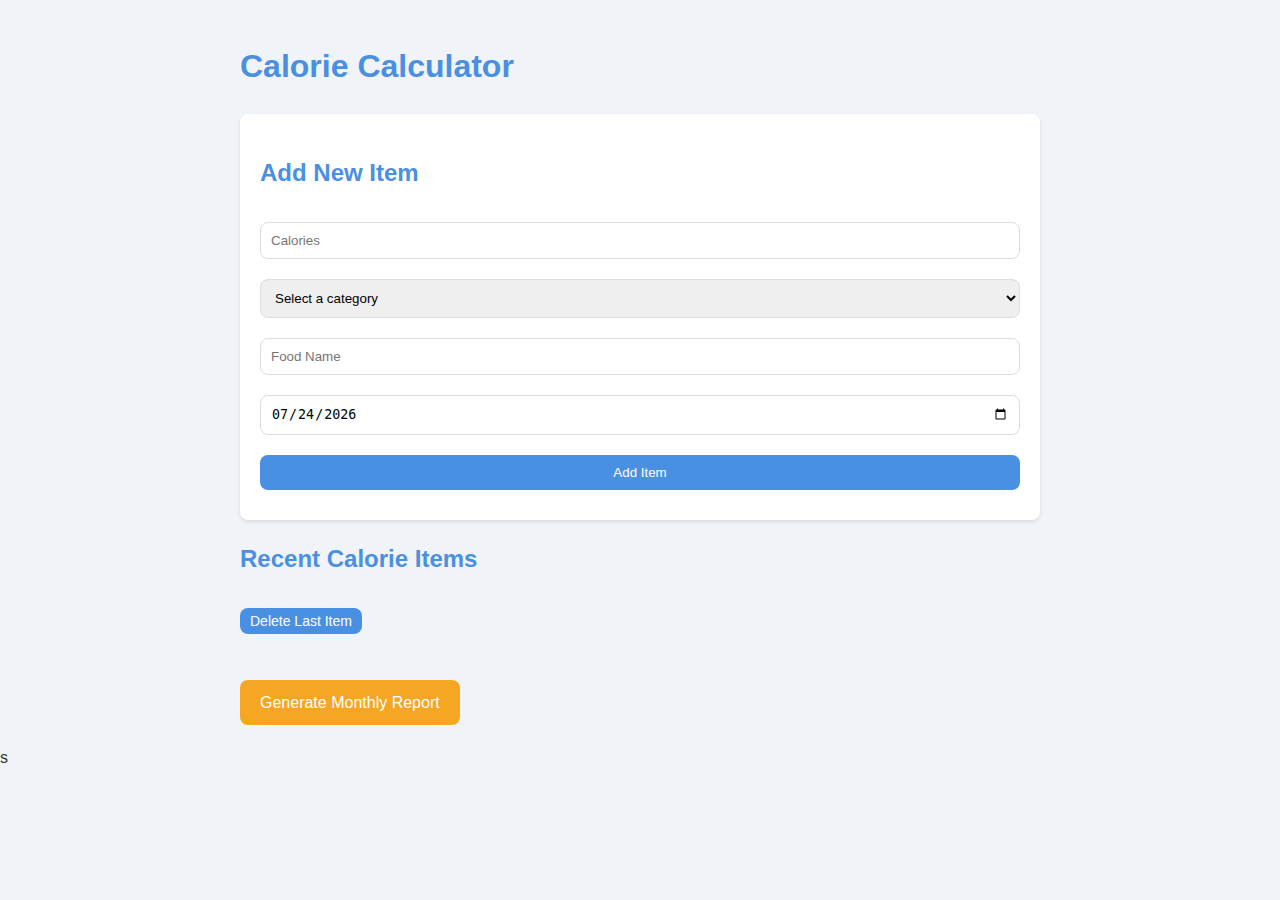
<file: index.html>
<!DOCTYPE html>
<html lang="en">
<head>
    <meta charset="UTF-8">
    <meta name="viewport" content="width=device-width, initial-scale=1.0">
    <title>Calorie Calculator</title>
    <link rel="stylesheet" href="styles.css">
</head>
<body>
    <!-- Developer: Sharon Salman, ID: 206919979, Developer: Ido Michael Bernea , ID: 316315837 --> 

    <div class="container">
        <h1>Calorie Calculator</h1>

        <form id="addCalorieForm">
            <h2>Add New Item</h2>
            <input type="number" id="calories" placeholder="Calories" required>
            <select id="category" required>
                <option value="">Select a category</option>
                <option value="BREAKFAST">Breakfast</option>
                <option value="LUNCH">Lunch</option>
                <option value="DINNER">Dinner</option>
                <option value="OTHER">Other</option>
            </select>
            <input type="text" id="description" placeholder="Food Name" required>
            
            <input type="date" id="date" required>
            <button type="submit">Add Item</button>
        </form>

        <h2>Recent Calorie Items</h2>
        <button type="button" id="deleteLastItem">Delete Last Item</button>
        <ul id="calorieList"></ul>

        <a href="report.html" class="report-link">Generate Monthly Report</a>
        

    </div>

    <script type="module" src="app.js"></script>
</body>
</html>s
</file>
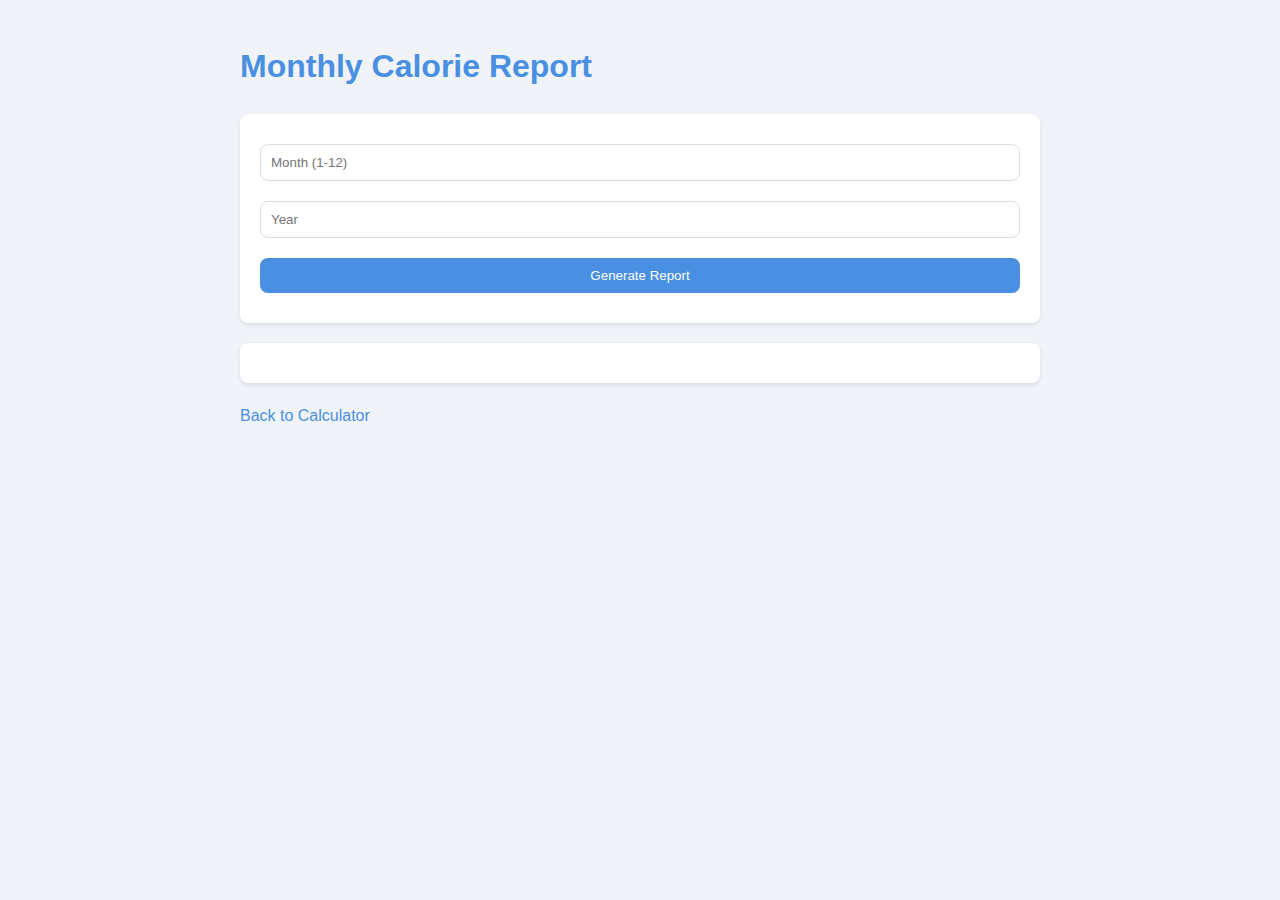
<file: report.html>
<!DOCTYPE html>
<html lang="en">
<head>
    <meta charset="UTF-8">
    <meta name="viewport" content="width=device-width, initial-scale=1.0">
    <title>Monthly Calorie Report</title>
    <link rel="stylesheet" href="styles.css">
</head>
<body>
        <!-- Developer: Sharon Salman, ID: 206919979, Developer: Ido Michael Bernea , ID: 316315837 --> 

    <div class="container">
        <h1>Monthly Calorie Report</h1>

        <form id="reportForm">
            <input type="number" id="reportMonth" placeholder="Month (1-12)" min="1" max="12" required>
            <input type="number" id="reportYear" placeholder="Year" required>
            <button type="button" id="generateReport">Generate Report</button>
        </form>

        <div id="monthlyReport"></div>

        <a href="index.html" class="back-link">Back to Calculator</a>
    </div>

    <script type="module" src="report.js"></script>
</body>
</html>
</file>
<file: styles.css>
/* styles.css */
/* Developer: Sharon Salman, ID: 206919979, Developer: Ido Michael Bernea , ID: 316315837 */

:root {
    --primary-color: #4a90e2;
    --secondary-color: #f5a623;
    --background-color: #f0f4f8;
    --text-color: #333;
    --border-radius: 8px;
  }
  
  body {
    font-family: 'Arial', sans-serif;
    line-height: 1.6;
    color: var(--text-color);
    background-color: var(--background-color);
    margin: 0;
    padding: 0;
  }
  
  .container {
    max-width: 800px;
    margin: 0 auto;
    padding: 20px;
  }
  
  h1, h2, h3, h4 {
    color: var(--primary-color);
  }
  
  form {
    background-color: white;
    padding: 20px;
    border-radius: var(--border-radius);
    box-shadow: 0 2px 4px rgba(0, 0, 0, 0.1);
    margin-bottom: 20px;
  }
  
  input, select, button {
    width: 100%;
    padding: 10px;
    margin: 10px 0;
    border: 1px solid #ddd;
    border-radius: var(--border-radius);
    box-sizing: border-box;
  }
  
  button {
    background-color: var(--primary-color);
    color: white;
    border: none;
    cursor: pointer;
    transition: background-color 0.3s ease;
  }
  
  button:hover {
    background-color: #3a7bc8;
  }
  
  ul {
    list-style-type: none;
    padding: 0;
  }
  
  li {
    background-color: white;
    margin-bottom: 10px;
    padding: 15px;
    border-radius: var(--border-radius);
    box-shadow: 0 1px 3px rgba(0, 0, 0, 0.1);
  }
  
  a {
    color: var(--primary-color);
    text-decoration: none;
  }
  
  a:hover {
    text-decoration: underline;
  }
  
  .report-link {
    display: inline-block;
    margin-top: 20px;
    background-color: var(--secondary-color);
    color: white;
    padding: 10px 20px;
    border-radius: var(--border-radius);
    transition: background-color 0.3s ease;
  }
  
  .report-link:hover {
    background-color: #e69518;
    text-decoration: none;
  }
  
  #monthlyReport {
    background-color: white;
    padding: 20px;
    border-radius: var(--border-radius);
    box-shadow: 0 2px 4px rgba(0, 0, 0, 0.1);
    margin-top: 20px;
  }
  
  .back-link {
    display: inline-block;
    margin-top: 20px;
  }

  #deleteLastItem {
    width: auto; 
    padding: 5px 10px; 
    font-size: 14px; 
    margin-top: 10px; 
    cursor: pointer; 
    background-color: var(--primary-color); 
    color: white; 
    border: none; 
    border-radius: var(--border-radius); 
    transition: background-color 0.3s; 
}

#deleteLastItem:hover {
    background-color: #3a7bc8; 
}
</file>
